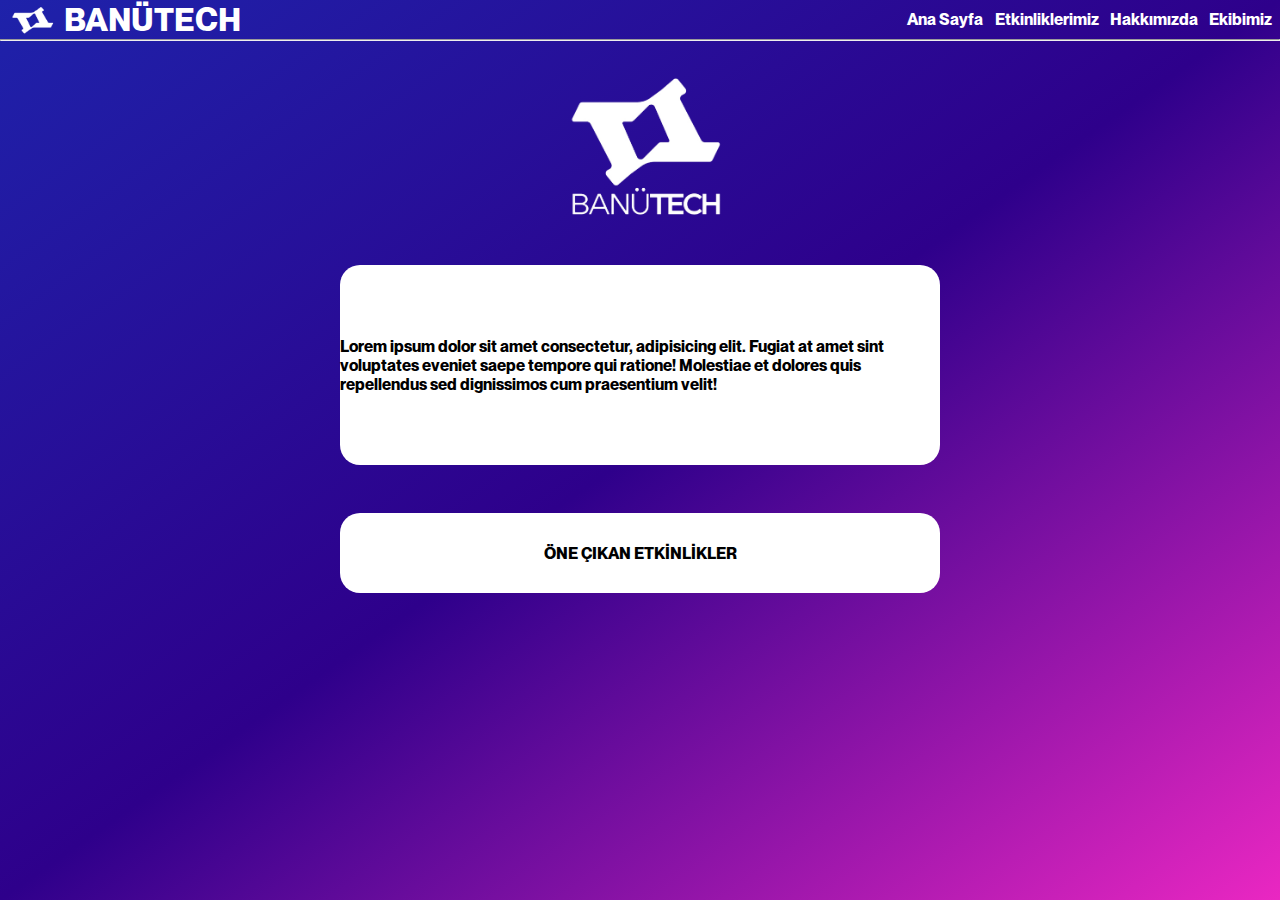
<file: website/views/index.html>
<!DOCTYPE html>
<html lang="en">
  <head>
    <meta charset="UTF-8" />
    <meta name="viewport" content="width=device-width, initial-scale=1.0" />
    <link rel="stylesheet" href="../style/style.css" />
    <link rel="icon" href="../images/logo.png" />
    <title>BanüTECH</title>
  </head>
  <body>
    <header>
      <nav class="navbar">
        <div class="left">
          <img src="../images/logo.png" alt="" />
          <h1>BANÜTECH</h1>
        </div>
        <div class="right">
          <ul>
            <li><a href="index.html">Ana Sayfa</a></li>
            <li><a href="events.html">Etkinliklerimiz</a></li>
            <li><a href="about.html">Hakkımızda</a></li>
            <li><a href="crew.html">Ekibimiz</a></li>
          </ul>
        </div>
      </nav>
      <hr />
    </header>
    <main>
      <img src="../images/logo2.png" alt="BanüTECH Logo" />
      <div class="container-1">
        Lorem ipsum dolor sit amet consectetur, adipisicing elit. Fugiat at amet
        sint voluptates eveniet saepe tempore qui ratione! Molestiae et dolores
        quis repellendus sed dignissimos cum praesentium velit!
      </div>
      <div class="container-2">ÖNE ÇIKAN ETKİNLİKLER</div>
    </main>
  </body>
</html>
</file>
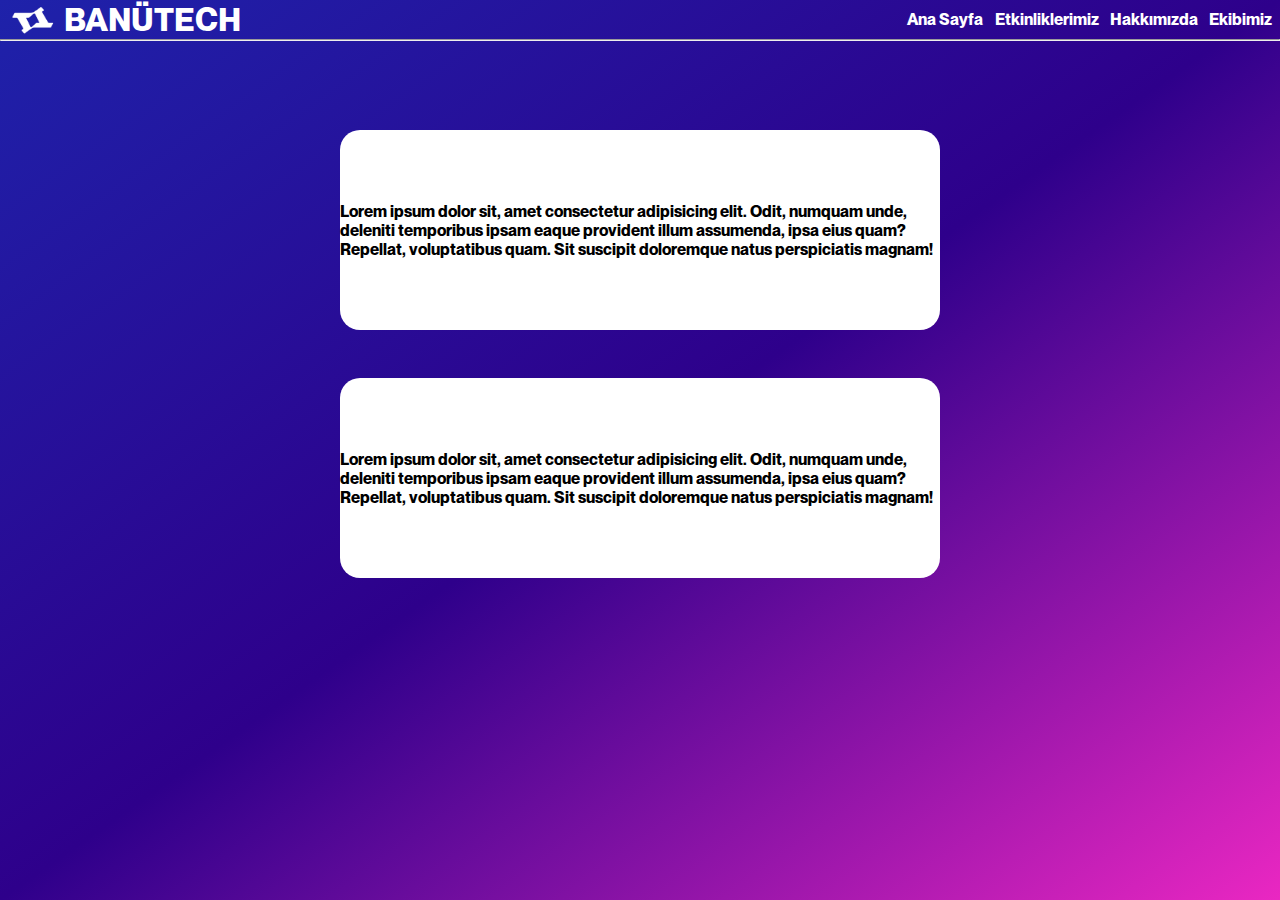
<file: website/views/about.html>
<!DOCTYPE html>
<html lang="en">
  <head>
    <meta charset="UTF-8" />
    <meta name="viewport" content="width=device-width, initial-scale=1.0" />
    <link rel="stylesheet" href="../style/style.css" />
    <title>Hakkımızda</title>
  </head>
  <body>
    <header>
      <nav class="navbar">
        <div class="left">
          <img src="../images/logo.png" alt="" />
          <h1>BANÜTECH</h1>
        </div>
        <div class="right">
          <ul>
            <li><a href="index.html">Ana Sayfa</a></li>
            <li><a href="events.html">Etkinliklerimiz</a></li>
            <li><a href="about.html">Hakkımızda</a></li>
            <li><a href="crew.html">Ekibimiz</a></li>
          </ul>
        </div>
      </nav>
      <hr />
    </header>
    <main>
      <br /><br /><br />
      <div class="container-1">
        Lorem ipsum dolor sit, amet consectetur adipisicing elit. Odit, numquam
        unde, deleniti temporibus ipsam eaque provident illum assumenda, ipsa
        eius quam? Repellat, voluptatibus quam. Sit suscipit doloremque natus
        perspiciatis magnam!
      </div>
      <div class="container-1">
        Lorem ipsum dolor sit, amet consectetur adipisicing elit. Odit, numquam
        unde, deleniti temporibus ipsam eaque provident illum assumenda, ipsa
        eius quam? Repellat, voluptatibus quam. Sit suscipit doloremque natus
        perspiciatis magnam!
      </div>
    </main>
  </body>
</html>
</file>
<file: website/style/style.css>
/* APPLYING FONT FAMILY */

@font-face {
  font-family: "customFont";
  src: url("../fonts/ppneuemontreal-bold.otf") format("opentype"),
    url("../fonts/Thunder-SemiBoldHC.otf") format("opentype"),
    url("../fonts/Thunder-MediumLC.otf") format("opentype");
  font-weight: normal;
  font-style: normal;
  font-display: swap;
}

/* BASIC DEV SETUP */

* {
  padding: 0;
  margin: 0;
  box-sizing: border-box;
}

html {
  height: 100%;
}

body {
  background: linear-gradient(to bottom right, #1e22aa, #2e008b, #ea27c2);
  font-family: "customFont";
}

/* NAVBAR HANDLING */

.navbar h1 {
  color: #fff;
}

.navbar {
  display: flex;
  justify-content: space-between;
  align-items: center;
}

.navbar .left {
  display: flex;
  gap: 0.5rem;
}

.navbar .left img {
  width: 3rem;
  height: 2rem;
  margin-top: 0.3rem;
  margin-left: 0.5rem;
}

.navbar .right ul {
  display: flex;
  gap: 0.7rem;
  list-style: none;
  margin-right: 0.5rem;
}

.navbar a,
.navbar a:visited {
  color: #fff;
  text-decoration: none;
  transition: all 0.3 ease-in-out;
}

.navbar a:hover {
  color: #090909;
}

/* MAIN PAGE HERE */

main img {
  width: 12rem;
  height: 10rem;
  display: block;
  margin: 2rem auto 0;
}

.container-1 {
  width: 600px;
  height: 200px;
  background-color: #fff;
  border-radius: 20px;
  display: flex;
  align-items: center;
  justify-content: center;
  padding: auto;
  margin: 2rem auto 3rem;
}

.container-2 {
  width: 600px;
  height: 80px;
  background-color: #fff;
  border-radius: 20px;
  display: flex;
  align-items: center;
  justify-content: center;
  padding: 0.5rem;
  margin: auto;
}

/* EVENTS PAGE HERE */

.event-card {
  display: flex;
  background-color: #fff;
  border-radius: 20px;
  overflow: hidden;
  margin: 5rem auto;
  width: 800px;
  height: 200px;
  box-shadow: 0 4px 6px rgba(0, 0, 0, 0.1);
}

.card-text {
  flex: 2;
  padding: 20px;
  display: flex;
  align-items: center;
  font-size: 14px;
  color: #090909;
}

.card-image {
  flex: 1;
  background-color: #fff;
  display: flex;
}

.card-image img {
  width: 100%;
  height: 100%;
  object-fit: cover;
}

/* CREW PAGE HERE */

.leader-photo,
.member-photo {
  width: 200px;
  height: 200px;
  background-color: #fff;
  border-radius: 20px;
}

.leader-photo {
  margin: 3rem auto;
}

main ul {
  display: flex;
  justify-content: center;
  align-items: center;
  gap: 2rem;
  list-style: none;
}
</file>
